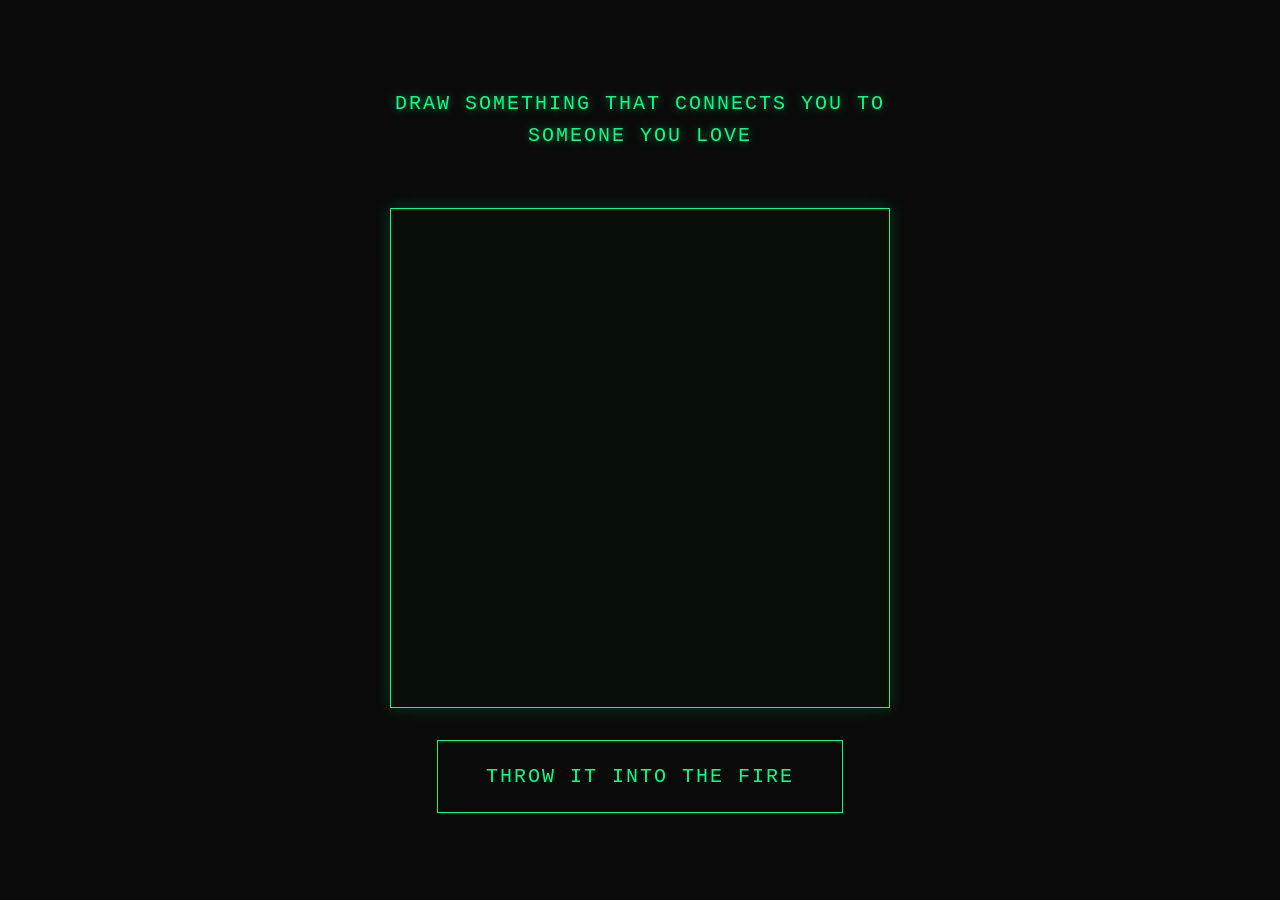
<file: draw-test.html>
<!DOCTYPE html>
<html lang="en">
<head>
  <meta charset="UTF-8">
  <meta name="viewport" content="width=device-width, initial-scale=1.0, maximum-scale=1.0, user-scalable=no, viewport-fit=cover">
  <title>Sacrifice Canvas Test</title>
  
  <link rel="stylesheet" href="css/shared.css">
  <link rel="stylesheet" href="css/mobile.css">
  
  <style>
    /* Add some specific overrides for testing */
    body {
      background-color: #0a0a0a;
      display: flex;
      justify-content: center;
      align-items: center;
      height: 100vh;
      margin: 0;
      color: white;
    }
    
    #app {
      padding: 0;
      width: 100%;
      height: 100%;
    }
    
    .content-layer {
      display: flex; /* force display for testing */
    }
  </style>
</head>
<body>

  <div id="app">
    <!-- PHASE: SACRIFICE (Visible for testing) -->
    <div id="sacrifice-state" class="content-layer">
      <div class="sacrifice-container">
        <h2 class="sacrifice-prompt">Draw something that connects you to someone you love</h2>
        <div class="canvas-wrapper">
          <canvas id="drawing-canvas"></canvas>
        </div>
        <button id="submit-sacrifice" class="sacrifice-btn">Throw it into the fire</button>
      </div>
    </div>
  </div>

  <script>
    // ━━━ DRAWING CANVAS CLASS ━━━
    class DrawingCanvas {
      constructor(canvasId) {
        this.canvas = document.getElementById(canvasId);
        this.ctx = this.canvas.getContext('2d');
        
        this.isDrawing = false;
        this.isBurning = false;
        this.lastX = 0;
        this.lastY = 0;
        
        this.particles = [];
        this.fireHeight = 0; // The height level of the fire rising from the bottom
        this.maxFireHeight = 0;
        
        this.init();
      }
      
      init() {
        this.resizeCanvas();
        window.addEventListener('resize', () => this.resizeCanvas());
        
        this.applyCanvasStyles();
        this.setupEventListeners();
      }
      
      applyCanvasStyles() {
        this.ctx.strokeStyle = '#00ff88'; // Matrix neon green
        this.ctx.lineWidth = 4;
        this.ctx.lineCap = 'round';
        this.ctx.lineJoin = 'round';
        this.ctx.shadowBlur = 10;
        this.ctx.shadowColor = '#00ff88';
      }
      
      resizeCanvas() {
        const rect = this.canvas.parentElement.getBoundingClientRect();
        this.canvas.width = rect.width;
        this.canvas.height = rect.height;
        this.maxFireHeight = rect.height;
        
        this.applyCanvasStyles();
      }
      
      setupEventListeners() {
        // Mouse events
        this.canvas.addEventListener('mousedown', (e) => this.startDrawing(e));
        this.canvas.addEventListener('mousemove', (e) => this.draw(e));
        this.canvas.addEventListener('mouseup', () => this.stopDrawing());
        this.canvas.addEventListener('mouseout', () => this.stopDrawing());
        
        // Touch events
        this.canvas.addEventListener('touchstart', (e) => {
          e.preventDefault(); // Prevent scrolling
          const touch = e.touches[0];
          const mouseEvent = new MouseEvent('mousedown', {
            clientX: touch.clientX,
            clientY: touch.clientY
          });
          this.startDrawing(mouseEvent);
        });
        
        this.canvas.addEventListener('touchmove', (e) => {
          e.preventDefault(); // Prevent scrolling
          const touch = e.touches[0];
          const mouseEvent = new MouseEvent('mousemove', {
            clientX: touch.clientX,
            clientY: touch.clientY
          });
          this.draw(mouseEvent);
        });
        
        this.canvas.addEventListener('touchend', (e) => {
          e.preventDefault();
          this.stopDrawing();
        });
      }
      
      startDrawing(e) {
        if (this.isBurning) return; // Prevent drawing if fire started
        this.isDrawing = true;
        const rect = this.canvas.getBoundingClientRect();
        this.lastX = e.clientX - rect.left;
        this.lastY = e.clientY - rect.top;
      }
      
      draw(e) {
        if (!this.isDrawing || this.isBurning) return;
        
        const rect = this.canvas.getBoundingClientRect();
        const x = e.clientX - rect.left;
        const y = e.clientY - rect.top;
        
        this.ctx.beginPath();
        this.ctx.moveTo(this.lastX, this.lastY);
        this.ctx.lineTo(x, y);
        this.ctx.stroke();
        
        this.lastX = x;
        this.lastY = y;
      }
      
      stopDrawing() {
        this.isDrawing = false;
      }
      
      startFireAnimation() {
        this.isBurning = true;
        
        // Setup Reverse Digital Rain
        this.charset = 'abcdefghijklmnopqrstuvwxyz0123456789$+-*/=%""\'#&_(),.;:?!\\|{}<>[]^~ABCDEFGHIJKLMNOPQRSTUVWXYZ'.split('');
        this.fontSize = 16;
        this.columns = this.canvas.width / this.fontSize;
        this.drops = [];
        this.glowIntensity = [];
        
        // Initialize drops at the very bottom, slightly staggered
        for (let x = 0; x < this.columns; x++) {
          this.drops[x] = this.canvas.height + Math.random() * 100;
          this.glowIntensity[x] = Math.random();
        }
        
        this.animateReverseRain();
      }
      
      animateReverseRain() {
        if (!this.isBurning) return;
        
        // Draw translucent dark background to gradually hide the drawing and create trails
        this.ctx.fillStyle = 'rgba(0, 0, 0, 0.1)';
        this.ctx.fillRect(0, 0, this.canvas.width, this.canvas.height);
        
        this.ctx.font = this.fontSize + 'px monospace';
        
        // Draw the characters
        for (let i = 0; i < this.drops.length; i++) {
          // Select a random character
          const text = this.charset[Math.floor(Math.random() * this.charset.length)];
          
          // Flicker the glow intensity
          this.glowIntensity[i] += (Math.random() - 0.5) * 0.2;
          if (this.glowIntensity[i] < 0.2) this.glowIntensity[i] = 0.2;
          if (this.glowIntensity[i] > 1) this.glowIntensity[i] = 1;
          
          // Green matrix-fire color
          this.ctx.fillStyle = `rgba(0, 255, 136, ${this.glowIntensity[i]})`;
          
          // Optional: Add some white/brighter green at the "head" of the drop
          if (Math.random() > 0.9) {
            this.ctx.fillStyle = '#ffffff';
          }
          
          // Remove heavy shadowBlur during rendering text to keep it performant
          this.ctx.shadowBlur = 0; 
          
          // Draw the character
          // x coordinate is column * font size
          // y coordinate is the current drop height
          this.ctx.fillText(text, i * this.fontSize, this.drops[i]);
          
          // Move drop UPwards
          // Randomize speed slightly for "flame" effect
          this.drops[i] -= this.fontSize * (0.5 + Math.random() * 0.5);
          
          // If drop reaches top, occasionally reset it to the bottom to keep the fire going
          if (this.drops[i] < 0 && Math.random() > 0.95) {
            this.drops[i] = this.canvas.height;
          }
        }
        
        requestAnimationFrame(() => this.animateReverseRain());
      }
    }

    // Initialize the canvas and button logic when the DOM is loaded
    document.addEventListener('DOMContentLoaded', () => {
      const canvas = new DrawingCanvas('drawing-canvas');
      
      const submitBtn = document.getElementById('submit-sacrifice');
      if (submitBtn) {
        submitBtn.addEventListener('click', () => {
          submitBtn.disabled = true;
          submitBtn.textContent = 'Throwing...';
          
          // Start the fire animation overtaking the drawing
          canvas.startFireAnimation();
          
          // Simulate the delay for the Firebase request
          setTimeout(() => {
            submitBtn.textContent = 'Awaiting others...';
          }, 1000);
        });
      }
    });
  </script>
</body>
</html>
</file>
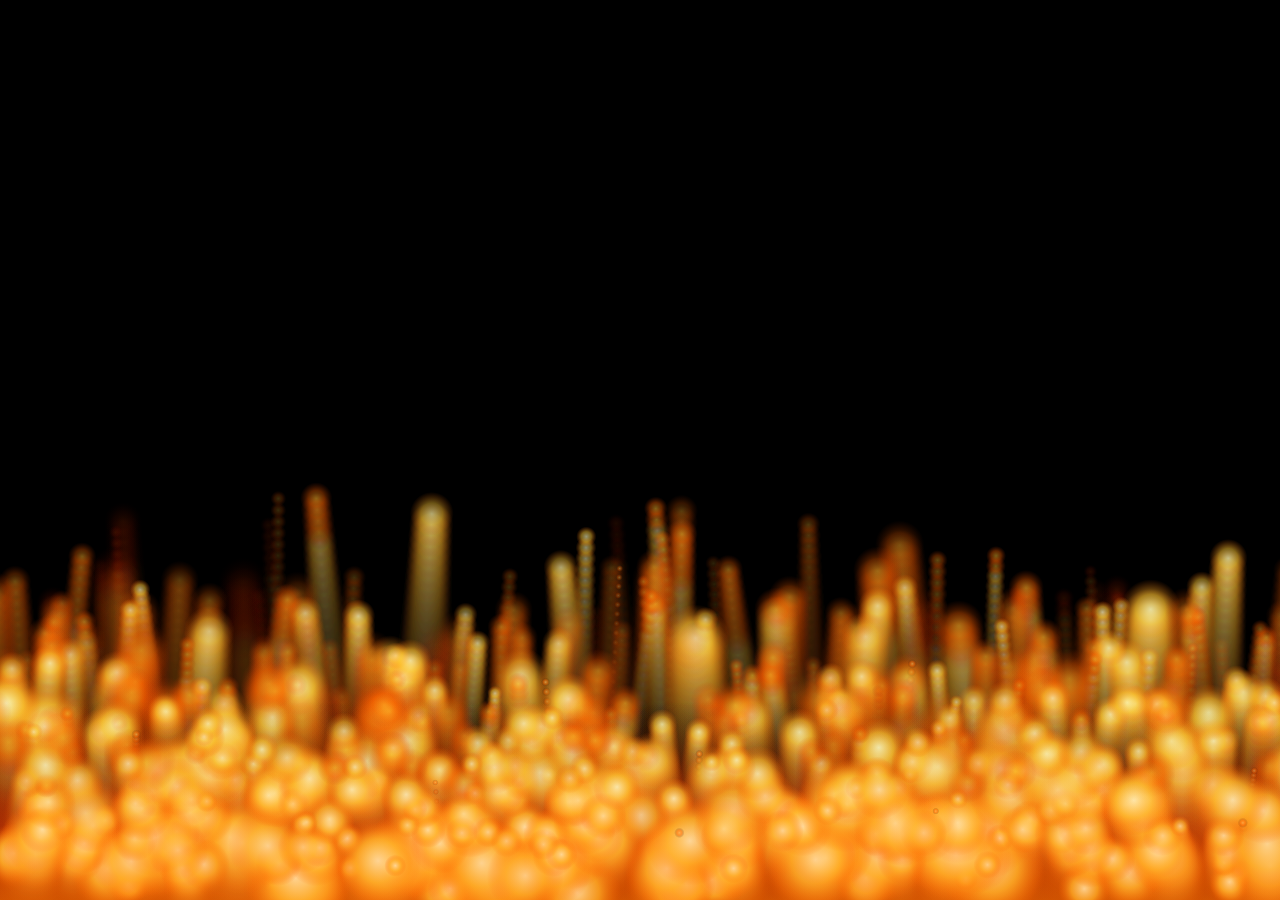
<file: fire.html>
<!DOCTYPE html>
<html lang="en">
<head>
    <meta charset="UTF-8">
    <meta name="viewport" content="width=device-width, initial-scale=1.0">
    <title>Fire Animation</title>
    <link rel="stylesheet" href="fire.css">
</head>
<body>
    <canvas id="fireCanvas"></canvas>
    <script src="fire.js"></script>
</body>
</html>
</file>
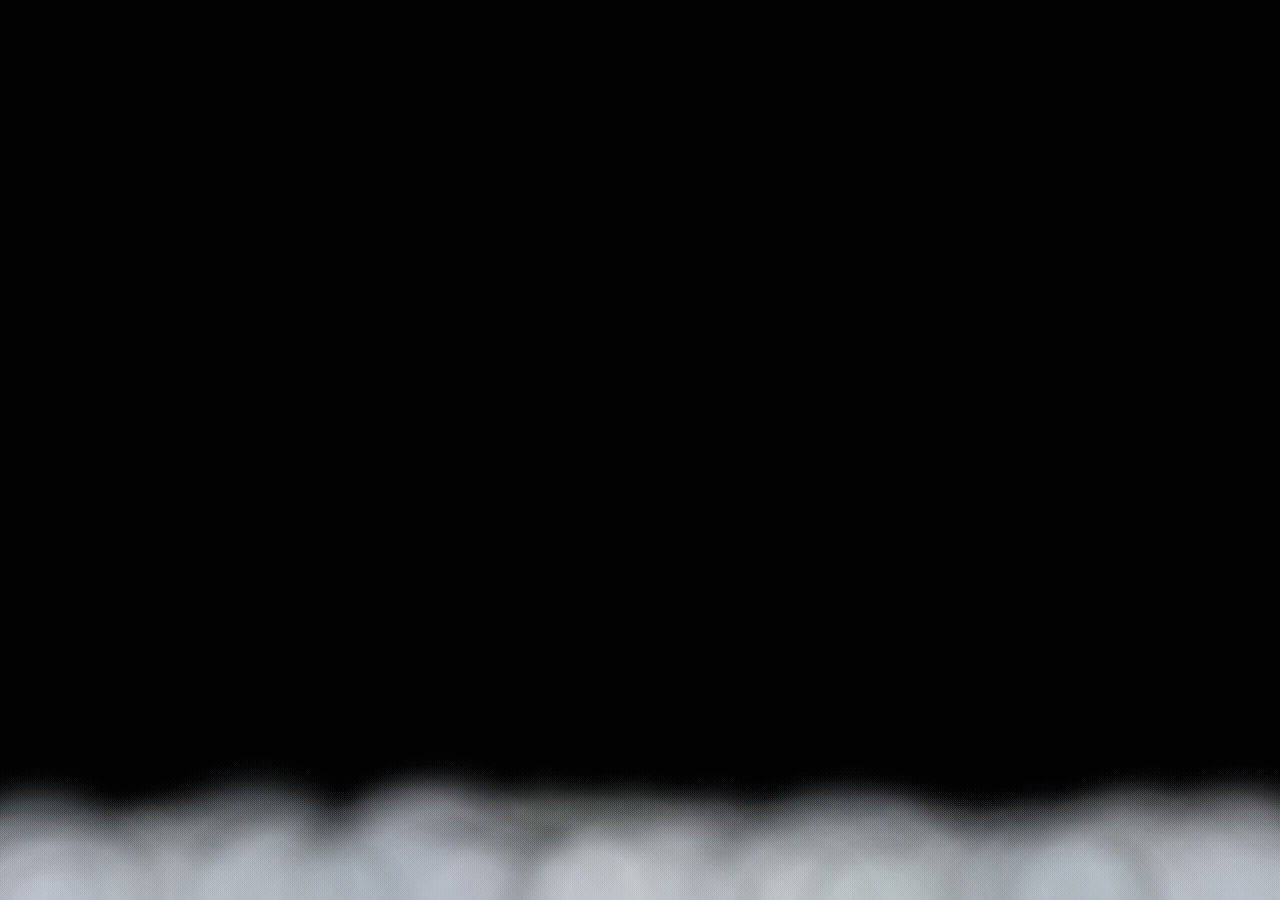
<file: fullsmoke.html>
<!DOCTYPE html>
<html lang="en">
<head>
    <meta charset="UTF-8">
    <meta name="viewport" content="width=device-width, initial-scale=1.0">
    <title>Full Screen Smoke</title>
    <link rel="stylesheet" href="fullsmoke.css">
</head>
<body>
    <canvas id="fullsmokeCanvas"></canvas>
    <script src="fullsmoke.js"></script>
</body>
</html>
</file>
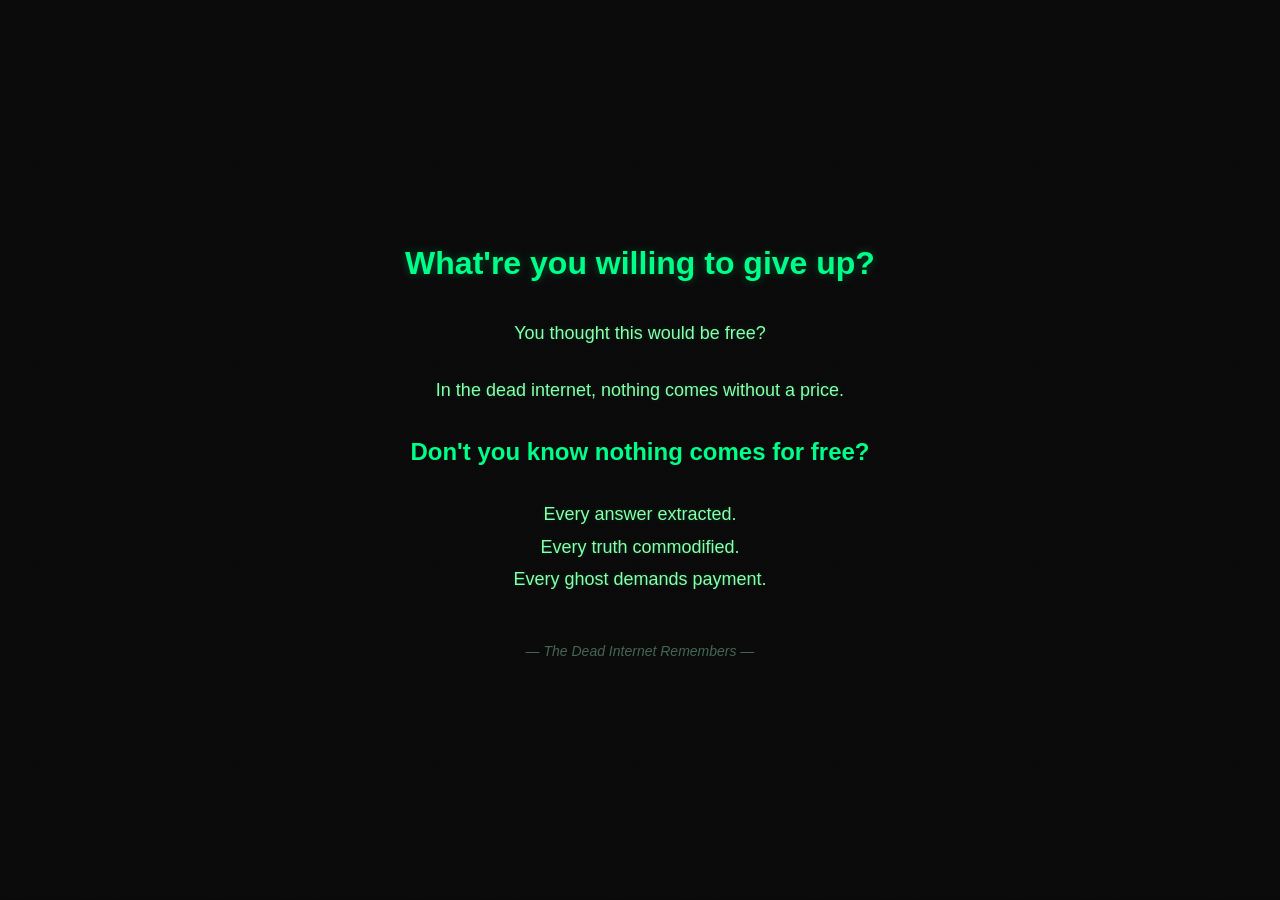
<file: paywall-message.html>
<!DOCTYPE html>
<html lang="en">
<head>
  <meta charset="UTF-8">
  <meta name="viewport" content="width=device-width, initial-scale=1.0">
  <meta name="theme-color" content="#0a0a0a">
  <title>Dead Internet Ritual</title>
  
  <style>
    * {
      margin: 0;
      padding: 0;
      box-sizing: border-box;
    }
    
    body {
      background: #0a0a0a;
      color: #00ff88;
      font-family: -apple-system, BlinkMacSystemFont, 'Segoe UI', sans-serif;
      min-height: 100vh;
      display: flex;
      align-items: center;
      justify-content: center;
      padding: 24px;
      position: relative;
      overflow: hidden;
    }
    
    /* Glitch background effect */
    body::before {
      content: '';
      position: absolute;
      top: 0;
      left: 0;
      width: 100%;
      height: 100%;
      background: repeating-linear-gradient(
        0deg,
        rgba(0, 0, 0, 0.1) 0px,
        rgba(0, 0, 0, 0.1) 1px,
        transparent 1px,
        transparent 2px
      );
      pointer-events: none;
      animation: scanline 8s linear infinite;
    }
    
    @keyframes scanline {
      0% { transform: translateY(0); }
      100% { transform: translateY(100%); }
    }
    
    .container {
      text-align: center;
      max-width: 600px;
      position: relative;
      z-index: 1;
      animation: fadeIn 1s ease-out;
    }
    
    @keyframes fadeIn {
      from {
        opacity: 0;
        transform: translateY(20px);
      }
      to {
        opacity: 1;
        transform: translateY(0);
      }
    }
    
    h1 {
      font-size: 32px;
      font-weight: 600;
      margin-bottom: 32px;
      line-height: 1.4;
      text-shadow: 0 0 10px rgba(0, 255, 136, 0.3);
      animation: glitchText 3s infinite;
    }
    
    @keyframes glitchText {
      0%, 90%, 100% {
        transform: translate(0);
      }
      92% {
        transform: translate(-2px, 2px);
      }
      94% {
        transform: translate(2px, -2px);
      }
      96% {
        transform: translate(-2px, -2px);
      }
      98% {
        transform: translate(2px, 2px);
      }
    }
    
    p {
      font-size: 18px;
      line-height: 1.8;
      color: #88ffaa;
      margin-bottom: 24px;
      text-shadow: 0 0 5px rgba(0, 255, 136, 0.2);
    }
    
    .emphasis {
      color: #00ff88;
      font-weight: 600;
      font-size: 24px;
      display: block;
      margin: 32px 0;
      animation: pulse 2s ease-in-out infinite;
    }
    
    @keyframes pulse {
      0%, 100% {
        opacity: 1;
        text-shadow: 0 0 10px rgba(0, 255, 136, 0.5);
      }
      50% {
        opacity: 0.7;
        text-shadow: 0 0 20px rgba(0, 255, 136, 0.8);
      }
    }
    
    .footer {
      margin-top: 48px;
      font-size: 14px;
      color: #446655;
      font-style: italic;
    }
    
    /* Static/noise effect */
    @keyframes static {
      0%, 100% { opacity: 0.05; }
      50% { opacity: 0.1; }
    }
    
    body::after {
      content: '';
      position: absolute;
      top: 0;
      left: 0;
      width: 100%;
      height: 100%;
      background: url('data:image/svg+xml;utf8,<svg xmlns="http://www.w3.org/2000/svg" width="200" height="200"><filter id="noise"><feTurbulence type="fractalNoise" baseFrequency="0.9" numOctaves="4" /></filter><rect width="100%" height="100%" filter="url(%23noise)" opacity="0.05" /></svg>');
      pointer-events: none;
      animation: static 0.5s infinite;
      mix-blend-mode: overlay;
    }
  </style>
</head>
<body>
  <div class="container">
    <h1>What're you willing to give up?</h1>
    
    <p>You thought this would be free?</p>
    
    <p>In the dead internet, nothing comes without a price.</p>
    
    <span class="emphasis">Don't you know nothing comes for free?</span>
    
    <p>Every answer extracted.<br>
       Every truth commodified.<br>
       Every ghost demands payment.</p>
    
    <div class="footer">
      — The Dead Internet Remembers —
    </div>
  </div>
</body>
</html>
</file>
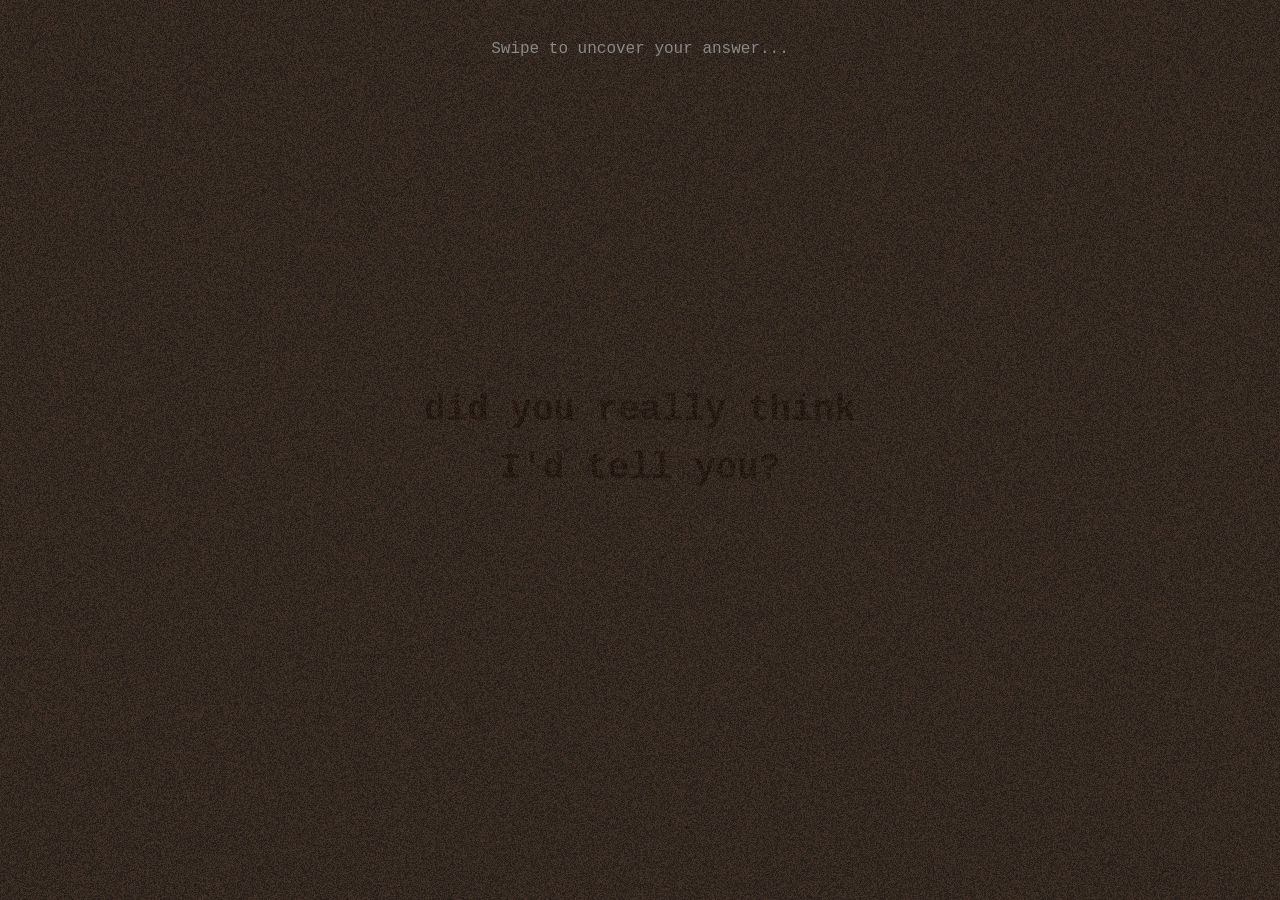
<file: scratch-test.html>
<!DOCTYPE html>
<html lang="en">
<head>
  <meta charset="UTF-8">
  <meta name="viewport" content="width=device-width, initial-scale=1.0, maximum-scale=1.0, user-scalable=no">
  <meta name="apple-mobile-web-app-capable" content="yes">
  <title>Scratch-Off Test</title>
  <style>
    * {
      margin: 0;
      padding: 0;
      box-sizing: border-box;
    }
    
    body {
      font-family: 'Courier New', monospace;
      background: #ffffff;
      color: #0a0a0a;
      overflow: hidden;
      height: 100vh;
      width: 100vw;
      display: flex;
      justify-content: center;
      align-items: center;
      position: relative;
    }
    
    #container {
      position: relative;
      width: 100%;
      height: 100%;
      display: flex;
      justify-content: center;
      align-items: center;
      background: #ffffff;
    }
    
    #hidden-message {
      position: absolute;
      z-index: 1;
      text-align: center;
      padding: 40px;
      max-width: 90%;
    }
    
    #hidden-message h2 {
      font-size: 36px;
      color: #0a0a0a;
      line-height: 1.6;
      margin-bottom: 20px;
      opacity: 1;
    }
    
    #scratch-canvas {
      position: absolute;
      top: 0;
      left: 0;
      width: 100%;
      height: 100%;
      z-index: 2;
      cursor: grab;
      transition: opacity 1s ease-out;
    }
    
    #scratch-canvas.fading {
      opacity: 0;
      pointer-events: none;
    }
    
    #instruction {
      position: absolute;
      top: 40px;
      left: 50%;
      transform: translateX(-50%);
      z-index: 3;
      font-size: 16px;
      color: #888;
      text-align: center;
      pointer-events: none;
      animation: pulse 2s ease-in-out infinite;
    }
    
    @keyframes pulse {
      0%, 100% { opacity: 0.5; }
      50% { opacity: 1; }
    }
    
    @media (max-width: 768px) {
      
      #hidden-message h2 {
        font-size: 28px;
      }
    }
  </style>
</head>
<body>
  <div id="container">
    <!-- Hidden message (revealed when scratched) -->
    <div id="hidden-message">
      <h2>did you really think<br>I'd tell you?</h2>
    </div>
    
    <!-- Scratch canvas -->
    <canvas id="scratch-canvas"></canvas>
    
    <!-- UI elements -->
    <div id="instruction">Swipe to uncover your answer...</div>
  </div>

  <script>
    class ScratchOffCanvas {
      constructor(canvasId, options = {}) {
        this.canvas = document.getElementById(canvasId);
        this.ctx = this.canvas.getContext('2d');
        
        // Options
        this.brushSize = options.brushSize || 50;
        this.revealThreshold = options.revealThreshold || 60;
        this.dirtOpacity = options.dirtOpacity || 0.95;
        
        // State
        this.isScratching = false;
        this.scratchedPixels = 0;
        this.totalPixels = 0;
        this.revealPercentage = 0;
        
        this.init();
      }
      
      init() {
        // Set canvas size
        this.resizeCanvas();
        window.addEventListener('resize', () => this.resizeCanvas());
        
        // Draw initial dirt layer
        this.drawDirtLayer();
        
        // Setup event listeners
        this.setupEventListeners();
        
        // Calculate total pixels for percentage
        this.totalPixels = this.canvas.width * this.canvas.height;
      }
      
      resizeCanvas() {
        this.canvas.width = window.innerWidth;
        this.canvas.height = window.innerHeight;
      }
      
      drawDirtLayer() {
        const ctx = this.ctx;
        const width = this.canvas.width;
        const height = this.canvas.height;
        
        // Create dirt texture with noise
        const imageData = ctx.createImageData(width, height);
        const data = imageData.data;
        
        for (let i = 0; i < data.length; i += 4) {
          // Dark brown/black with random noise
          const noise = Math.random() * 40;
          const baseColor = 20 + noise;
          
          data[i] = baseColor;     // Red
          data[i + 1] = baseColor * 0.7; // Green (brownish tint)
          data[i + 2] = baseColor * 0.5; // Blue
          data[i + 3] = 255 * this.dirtOpacity; // Alpha
        }
        
        ctx.putImageData(imageData, 0, 0);
        
        // Add some texture overlay
        ctx.fillStyle = 'rgba(0, 0, 0, 0.3)';
        for (let i = 0; i < 200; i++) {
          const x = Math.random() * width;
          const y = Math.random() * height;
          const size = Math.random() * 3;
          ctx.fillRect(x, y, size, size);
        }
      }
      
      setupEventListeners() {
        // Mouse events
        this.canvas.addEventListener('mousedown', (e) => this.startScratching(e));
        this.canvas.addEventListener('mousemove', (e) => this.scratch(e));
        this.canvas.addEventListener('mouseup', () => this.stopScratching());
        this.canvas.addEventListener('mouseleave', () => this.stopScratching());
        
        // Touch events
        this.canvas.addEventListener('touchstart', (e) => {
          e.preventDefault();
          this.startScratching(e.touches[0]);
        });
        this.canvas.addEventListener('touchmove', (e) => {
          e.preventDefault();
          this.scratch(e.touches[0]);
        });
        this.canvas.addEventListener('touchend', () => this.stopScratching());
      }
      
      startScratching(e) {
        this.isScratching = true;
        this.scratch(e);
      }
      
      stopScratching() {
        this.isScratching = false;
      }
      
      scratch(e) {
        if (!this.isScratching) return;
        
        const rect = this.canvas.getBoundingClientRect();
        const x = e.clientX - rect.left;
        const y = e.clientY - rect.top;
        
        // Erase circular area
        this.ctx.globalCompositeOperation = 'destination-out';
        this.ctx.beginPath();
        this.ctx.arc(x, y, this.brushSize / 2, 0, Math.PI * 2);
        this.ctx.fill();
        this.ctx.globalCompositeOperation = 'source-over';
        
        // Calculate reveal percentage
        this.calculateRevealPercentage();
      }
      
      calculateRevealPercentage() {
        // Check if threshold reached for auto-fade
        const imageData = this.ctx.getImageData(0, 0, this.canvas.width, this.canvas.height);
        const data = imageData.data;
        let transparent = 0;
        
        // Sample every 10th pixel for performance
        for (let i = 3; i < data.length; i += 40) {
          if (data[i] < 128) { // Alpha channel
            transparent++;
          }
        }
        
        const sampledTotal = data.length / 40;
        this.revealPercentage = Math.round((transparent / sampledTotal) * 100);
        
        // Auto-fade canvas when threshold reached
        if (this.revealPercentage >= this.revealThreshold && !this.hasRevealed) {
          this.hasRevealed = true;
          this.canvas.classList.add('fading');
          document.getElementById('instruction').style.display = 'none';
        }
      }
    }
    
    // Initialize scratch-off (simple, no controls)
    const scratchOff = new ScratchOffCanvas('scratch-canvas');
  </script>
</body>
</html>
</file>
<file: css/shared.css>
/* ═══════════════════════════════════════════════════════════════
   DEAD INTERNET RITUAL - SHARED STYLES
   Design system: Dark, glitchy, retro-computational aesthetic
   ═══════════════════════════════════════════════════════════════ */

/* ━━━ ROOT VARIABLES ━━━ */
:root {
  /* Color Palette */
  --bg-black: #0a0a0a;
  --bg-darker: #050505;
  --primary-green: #00ff88;
  --primary-blue: #4d9fff;
  --danger-red: #ff3366;
  --text-white: #e0e0e0;
  --text-dim: #888888;
  --text-darker: #444444;
  
  /* Glitch Colors */
  --glitch-cyan: #00ffff;
  --glitch-magenta: #ff00ff;
  
  /* Spacing */
  --space-xs: 8px;
  --space-sm: 16px;
  --space-md: 24px;
  --space-lg: 32px;
  --space-xl: 48px;
  
  /* Typography */
  --font-mono: 'Courier New', 'Consolas', 'Monaco', monospace;
  --font-size-xs: 11px;
  --font-size-sm: 13px;
  --font-size-md: 16px;
  --font-size-lg: 20px;
  --font-size-xl: 28px;
  
  /* Effects */
  --scan-line-opacity: 0.1;
  --transition-speed: 0.3s;
}

/* ━━━ RESET & BASE ━━━ */
* {
  margin: 0;
  padding: 0;
  box-sizing: border-box;
}

body {
  font-family: var(--font-mono);
  background-color: var(--bg-black);
  color: var(--text-white);
  line-height: 1.6;
  overflow-x: hidden;
  -webkit-font-smoothing: antialiased;
  -moz-osx-font-smoothing: grayscale;
  
  /* Prevent iOS zoom on input focus */
  -webkit-text-size-adjust: 100%;
}

/* ━━━ TYPOGRAPHY ━━━ */
h1, h2, h3, h4, h5, h6 {
  font-weight: normal;
  letter-spacing: 0.05em;
  text-transform: uppercase;
}

h1 { font-size: var(--font-size-xl); }
h2 { font-size: var(--font-size-lg); }
h3 { font-size: var(--font-size-md); }

p {
  font-size: var(--font-size-md);
  margin-bottom: var(--space-sm);
}

.text-small {
  font-size: var(--font-size-sm);
}

.text-xs {
  font-size: var(--font-size-xs);
}

.text-dim {
  color: var(--text-dim);
}

.text-green {
  color: var(--primary-green);
}

.text-blue {
  color: var(--primary-blue);
}

.text-red {
  color: var(--danger-red);
}

/* ━━━ SCAN LINE OVERLAY ━━━ */
body::before {
  content: '';
  position: fixed;
  top: 0;
  left: 0;
  width: 100%;
  height: 100%;
  background: repeating-linear-gradient(
    0deg,
    rgba(255, 255, 255, 0.03),
    rgba(255, 255, 255, 0.03) 1px,
    transparent 1px,
    transparent 2px
  );
  pointer-events: none;
  z-index: 9999;
  opacity: var(--scan-line-opacity);
}

/* ━━━ BUTTONS ━━━ */
button {
  font-family: var(--font-mono);
  font-size: var(--font-size-md);
  padding: var(--space-sm) var(--space-lg);
  background: transparent;
  border: 2px solid var(--primary-green);
  color: var(--primary-green);
  cursor: pointer;
  text-transform: uppercase;
  letter-spacing: 0.1em;
  transition: background 0.2s, color 0.2s;
  min-height: 44px;
  min-width: 44px;
  position: relative;
}

button:hover,
button:focus {
  background: var(--primary-green);
  color: var(--bg-black);
  box-shadow: 0 0 20px var(--primary-green);
}

button:active {
  transform: scale(0.98);
}

button:disabled {
  opacity: 0.3;
  cursor: not-allowed;
  border-color: var(--text-darker);
  color: var(--text-darker);
}

button:disabled:hover {
  background: transparent;
  box-shadow: none;
}

/* Button glow effect - subtle pulse */
button.glow {
  box-shadow: 0 0 10px var(--primary-green);
}

/* ━━━ INPUT FIELDS ━━━ */
input[type="text"],
textarea {
  font-family: var(--font-mono);
  font-size: var(--font-size-md);
  background: var(--bg-darker);
  border: 1px solid var(--text-darker);
  color: var(--text-white);
  padding: var(--space-sm);
  width: 100%;
  transition: all var(--transition-speed);
  min-height: 44px;
}

input[type="text"]:focus,
textarea:focus {
  outline: none;
  border-color: var(--primary-green);
  box-shadow: 0 0 10px rgba(0, 255, 136, 0.3);
}

input::placeholder,
textarea::placeholder {
  color: var(--text-dim);
}

/* ━━━ GLITCH EFFECTS ━━━ */
.glitch {
  position: relative;
  display: inline-block;
}

.glitch::before,
.glitch::after {
  content: attr(data-text);
  position: absolute;
  top: 0;
  left: 0;
  width: 100%;
  height: 100%;
}

.glitch::before {
  animation: glitch-anim-1 2s infinite;
  color: var(--glitch-cyan);
  z-index: -1;
}

.glitch::after {
  animation: glitch-anim-2 2s infinite;
  color: var(--glitch-magenta);
  z-index: -2;
}

@keyframes glitch-anim-1 {
  0% {
    clip-path: inset(40% 0 61% 0);
    transform: translate(0);
  }
  20% {
    clip-path: inset(92% 0 1% 0);
    transform: translate(-2px, 2px);
  }
  40% {
    clip-path: inset(43% 0 1% 0);
    transform: translate(-2px, -2px);
  }
  60% {
    clip-path: inset(25% 0 58% 0);
    transform: translate(2px, 2px);
  }
  80% {
    clip-path: inset(54% 0 7% 0);
    transform: translate(2px, -2px);
  }
  100% {
    clip-path: inset(58% 0 43% 0);
    transform: translate(0);
  }
}

@keyframes glitch-anim-2 {
  0% {
    clip-path: inset(65% 0 15% 0);
    transform: translate(0);
  }
  20% {
    clip-path: inset(12% 0 36% 0);
    transform: translate(2px, -2px);
  }
  40% {
    clip-path: inset(85% 0 8% 0);
    transform: translate(2px, 2px);
  }
  60% {
    clip-path: inset(60% 0 25% 0);
    transform: translate(-2px, -2px);
  }
  80% {
    clip-path: inset(25% 0 15% 0);
    transform: translate(-2px, 2px);
  }
  100% {
    clip-path: inset(65% 0 15% 0);
    transform: translate(0);
  }
}

/* ━━━ PULSING GLOW ━━━ */
.pulse-glow {
  animation: pulse-glow 3s ease-in-out infinite;
}

@keyframes pulse-glow {
  0%, 100% {
    opacity: 0.6;
    text-shadow: 0 0 10px currentColor;
  }
  50% {
    opacity: 1;
    text-shadow: 0 0 20px currentColor, 0 0 30px currentColor;
  }
}

/* ━━━ FADE IN ANIMATION ━━━ */
.fade-in {
  animation: fade-in 1s ease-in;
}

@keyframes fade-in {
  from {
    opacity: 0;
  }
  to {
    opacity: 1;
  }
}

/* ━━━ SCAN EFFECT ━━━ */
.scan-effect {
  position: relative;
  overflow: hidden;
}

.scan-effect::after {
  content: '';
  position: absolute;
  top: 0;
  left: 0;
  width: 100%;
  height: 3px;
  background: linear-gradient(
    to bottom,
    transparent,
    var(--primary-green),
    transparent
  );
  animation: scan 4s linear infinite;
  opacity: 0.5;
}

@keyframes scan {
  0% {
    transform: translateY(-100%);
  }
  100% {
    transform: translateY(3000%);
  }
}

/* ━━━ RGB SPLIT EFFECT ━━━ */
.rgb-split {
  position: relative;
}

.rgb-split::before,
.rgb-split::after {
  content: '';
  position: absolute;
  top: 0;
  left: 0;
  right: 0;
  bottom: 0;
  background: inherit;
  mix-blend-mode: screen;
}

.rgb-split::before {
  transform: translate(-2px, 0);
  background-blend-mode: multiply;
  background-color: rgba(255, 0, 0, 0.5);
}

.rgb-split::after {
  transform: translate(2px, 0);
  background-blend-mode: multiply;
  background-color: rgba(0, 255, 255, 0.5);
}

/* ━━━ UTILITY CLASSES ━━━ */
.hidden {
  display: none !important;
}

.text-center {
  text-align: center;
}

.full-width {
  width: 100%;
}

.no-select {
  -webkit-user-select: none;
  -moz-user-select: none;
  -ms-user-select: none;
  user-select: none;
}

/* ━━━ LOADING INDICATOR ━━━ */
.loading-dots::after {
  content: '';
  animation: loading-dots 1.5s steps(4, end) infinite;
}

@keyframes loading-dots {
  0%, 20% { content: ''; }
  40% { content: '.'; }
  60% { content: '..'; }
  80%, 100% { content: '...'; }
}
</file>
<file: css/mobile.css>
/* ═══════════════════════════════════════════════════════════════
   DEAD INTERNET RITUAL - MOBILE INTERFACE STYLES
   Phone interface: Scanning, summoning, communication
   ═══════════════════════════════════════════════════════════════ */

/* ━━━ MOBILE VIEWPORT ━━━ */
html, body {
  width: 100%;
  height: 100%;
  margin: 0;
  padding: 0;
  overflow: hidden;
  position: fixed;
  touch-action: manipulation; /* Prevent zoom on iOS */
}

/* ━━━ MAIN CONTAINER ━━━ */
#app {
  width: 100%;
  height: 100%;
  display: flex;
  flex-direction: column;
  justify-content: center;
  align-items: center;
  padding: var(--space-lg);
  position: relative;
  overflow: hidden;
}

/* ━━━ CANVAS BACKGROUND ━━━ */
#effects-canvas {
  position: fixed;
  top: 0;
  left: 0;
  width: 100%;
  height: 100%;
  z-index: 1;
  pointer-events: none;
  background: var(--bg-black);
}

/* ━━━ CONTENT LAYERS ━━━ */
.content-layer {
  position: relative;
  z-index: 10;
  width: 100%;
  max-width: 500px;
  display: flex;
  flex-direction: column;
  align-items: center;
  gap: var(--space-lg);
}

/* ━━━ ENTRY OVERLAY ━━━ */
#entry-overlay {
  position: fixed;
  top: 0;
  left: 0;
  width: 100%;
  height: 100%;
  max-width: none;
  background: rgba(0, 10, 0, 0.85);
  backdrop-filter: blur(2px);
  z-index: 100;
  display: flex;
  justify-content: center;
  align-items: center;
}

#entry-overlay.hidden {
  display: none !important;
}

/* ━━━ STATUS HEADER ━━━ */
.status-header {
  text-align: center;
  width: 100%;
}

.status-title {
  font-size: var(--font-size-lg);
  color: var(--primary-green);
  margin-bottom: var(--space-sm);
  text-transform: uppercase;
  letter-spacing: 0.15em;
}

.status-message {
  font-size: var(--font-size-sm);
  color: var(--text-dim);
  line-height: 1.8;
}

/* ━━━ CONNECTION INDICATOR ━━━ */
.connection-info {
  display: flex;
  align-items: center;
  justify-content: center;
  gap: var(--space-sm);
  font-size: var(--font-size-sm);
  color: var(--text-dim);
}

.connection-dot {
  width: 8px;
  height: 8px;
  border-radius: 50%;
  background: var(--primary-green);
  animation: pulse-dot 2s ease-in-out infinite;
}

@keyframes pulse-dot {
  0%, 100% {
    opacity: 0.3;
    transform: scale(1);
  }
  50% {
    opacity: 1;
    transform: scale(1.2);
  }
}

.participant-count {
  font-weight: bold;
  color: var(--primary-green);
}

/* ━━━ WELCOME MESSAGE ━━━ */
.welcome-message {
  text-align: center;
  padding: 60px 20px;
  display: flex;
  flex-direction: column;
  align-items: center;
  justify-content: center;
  min-height: 60vh;
}

.welcome-message h1 {
  font-size: 32px;
  line-height: 1.6;
  text-transform: uppercase;
  letter-spacing: 0.05em;
}

.welcome-message h1 .welcome-greeting {
  color: #ffffff;
  display: block;
  margin-bottom: 20px;
  text-shadow: 0 0 10px rgba(255, 255, 255, 0.3);
}

.welcome-message h1 .welcome-instruction {
  color: var(--primary-green);
  display: block;
  text-shadow: 0 0 10px rgba(0, 255, 136, 0.5);
}

/* ━━━ SACRIFICE PHASE ━━━ */
.sacrifice-container {
  display: flex;
  flex-direction: column;
  align-items: center;
  gap: var(--space-lg);
  width: 100%;
  height: 100%;
}

.sacrifice-prompt {
  font-size: var(--font-size-lg);
  color: var(--primary-green);
  text-align: center;
  margin-bottom: var(--space-md);
  text-transform: uppercase;
  letter-spacing: 0.1em;
  text-shadow: 0 0 10px rgba(0, 255, 136, 0.5);
}

.canvas-wrapper {
  width: 100%;
  aspect-ratio: 1;
  max-height: 60vh;
  border: 1px solid var(--primary-green);
  box-shadow: 0 0 15px rgba(0, 255, 136, 0.2);
  background: rgba(0, 20, 0, 0.3);
  position: relative;
  touch-action: none; /* Prevent scrolling while drawing */
}

#drawing-canvas {
  width: 100%;
  height: 100%;
  display: block;
}

.sacrifice-btn {
  font-size: var(--font-size-md);
  padding: var(--space-md) var(--space-xl);
  min-width: 250px;
  background: transparent;
  border: 1px solid var(--primary-green);
  color: var(--primary-green);
  text-transform: uppercase;
  letter-spacing: 0.1em;
  cursor: pointer;
  transition: all 0.3s ease;
  font-family: var(--font-mono);
}

.sacrifice-btn:hover {
  background: rgba(0, 255, 136, 0.1);
  box-shadow: 0 0 15px rgba(0, 255, 136, 0.3);
}

.sacrifice-btn:active {
  transform: scale(0.98);
}

.sacrifice-status {
  text-align: center;
  margin: var(--space-xl) 0;
}

.sacrifice-count {
  font-size: var(--font-size-xl);
  color: var(--primary-green);
  font-weight: bold;
  margin-bottom: var(--space-sm);
}

.sacrifice-visual {
  display: flex;
  justify-content: center;
  align-items: center;
  margin: var(--space-xl) 0;
  min-height: 200px;
}

.sacrifice-icon {
  font-size: 120px;
  color: var(--primary-green);
  text-shadow: 0 0 20px var(--primary-green);
}

.sacrifice-button-container {
  text-align: center;
  margin-top: var(--space-xl);
}

#sacrifice-button {
  font-size: var(--font-size-lg);
  padding: var(--space-md) var(--space-xl);
  min-width: 250px;
}

.sacrifice-waiting {
  margin-top: var(--space-sm);
}

/* ━━━ SACRIFICE FORM ━━━ */
.sacrifice-form-container {
  width: 100%;
  max-width: 400px;
  margin: var(--space-xl) 0;
}

#sacrifice-form {
  display: flex;
  flex-direction: column;
  gap: var(--space-md);
}

#sacrifice-input {
  font-size: var(--font-size-lg);
  padding: var(--space-md);
  text-align: center;
  min-height: 60px;
}

#submit-sacrifice {
  font-size: var(--font-size-lg);
  padding: var(--space-md) var(--space-xl);
  min-width: 250px;
}

/* ━━━ RITUAL BUTTON ━━━ */
.ritual-button-container {
  margin-top: var(--space-xl);
  text-align: center;
}

#summon-button {
  font-size: var(--font-size-lg);
  padding: var(--space-md) var(--space-xl);
  min-width: 250px;
}

#summon-button.ready {
  border-color: var(--primary-green);
  color: var(--primary-green);
  box-shadow: 0 0 10px var(--primary-green);
}

/* ━━━ RITUAL ANIMATION CONTAINER ━━━ */
.ritual-animation {
  position: fixed;
  top: 0;
  left: 0;
  width: 100%;
  height: 100%;
  z-index: 100;
  background: var(--bg-black);
  display: flex;
  flex-direction: column;
  justify-content: center;
  align-items: center;
}

.ritual-progress {
  font-size: var(--font-size-sm);
  color: var(--text-dim);
  margin-top: var(--space-xl);
}

/* ━━━ MANIFESTATION STATE ━━━ */
.manifestation-message {
  text-align: center;
  padding: var(--space-xl);
}

.manifestation-message h2 {
  color: var(--primary-green);
  margin-bottom: var(--space-md);
  font-size: var(--font-size-xl);
}

.manifestation-message p {
  color: var(--text-dim);
  font-size: var(--font-size-sm);
  line-height: 2;
}

/* ━━━ QUESTION INPUT INTERFACE ━━━ */
.question-interface {
  width: 100%;
  max-width: 500px;
  display: flex;
  flex-direction: column;
  gap: var(--space-md);
}

.question-form {
  display: flex;
  flex-direction: column;
  gap: var(--space-sm);
}

#question-input {
  font-size: var(--font-size-md);
  padding: var(--space-md);
  min-height: 60px;
  resize: vertical;
}

#submit-question {
  align-self: flex-end;
}

/* ━━━ QUESTION FEED ━━━ */
.question-feed {
  max-height: 200px;
  overflow-y: auto;
  padding: var(--space-sm);
  background: rgba(0, 0, 0, 0.5);
  border: 1px solid var(--text-darker);
  border-radius: 4px;
}

.question-item {
  font-size: var(--font-size-sm);
  color: var(--text-dim);
  margin-bottom: var(--space-xs);
  padding: var(--space-xs);
  border-left: 2px solid var(--primary-green);
  padding-left: var(--space-sm);
}

.question-item:last-child {
  margin-bottom: 0;
}

.question-text {
  color: var(--text-white);
}

.question-meta {
  font-size: var(--font-size-xs);
  color: var(--text-darker);
  margin-top: var(--space-xs);
}

/* ━━━ FAILED RITUAL ━━━ */
.failed-ritual {
  position: fixed;
  top: 0;
  left: 0;
  width: 100%;
  height: 100%;
  z-index: 100;
  background: var(--bg-black);
  display: flex;
  flex-direction: column;
  justify-content: center;
  align-items: center;
  padding: var(--space-xl);
  text-align: center;
}

.failed-ritual h2 {
  color: var(--danger-red);
  font-size: var(--font-size-xl);
  margin-bottom: var(--space-lg);
  animation: glitch-text 0.5s infinite;
}

@keyframes glitch-text {
  0% { transform: translate(0); }
  20% { transform: translate(-2px, 2px); }
  40% { transform: translate(-2px, -2px); }
  60% { transform: translate(2px, 2px); }
  80% { transform: translate(2px, -2px); }
  100% { transform: translate(0); }
}

.failed-ritual p {
  color: var(--text-dim);
  font-size: var(--font-size-md);
  line-height: 2;
}

/* ━━━ DISMISSAL STATE ━━━ */
.dismissal-message {
  text-align: center;
  padding: var(--space-xl);
  animation: fade-out 30s ease-out;
}

@keyframes fade-out {
  0% { opacity: 1; }
  90% { opacity: 1; }
  100% { opacity: 0; }
}

.dismissal-message h2 {
  color: var(--primary-blue);
  margin-bottom: var(--space-md);
  font-size: var(--font-size-xl);
}

.dismissal-message p {
  color: var(--text-dim);
  font-size: var(--font-size-sm);
}

/* ━━━ SCROLLBAR STYLING ━━━ */
::-webkit-scrollbar {
  width: 8px;
}

::-webkit-scrollbar-track {
  background: var(--bg-darker);
}

::-webkit-scrollbar-thumb {
  background: var(--text-darker);
  border-radius: 4px;
}

::-webkit-scrollbar-thumb:hover {
  background: var(--text-dim);
}

/* ━━━ RESPONSIVE ADJUSTMENTS ━━━ */
@media (max-width: 375px) {
  .status-title {
    font-size: var(--font-size-md);
  }
  
  .welcome-message h1 {
    font-size: 24px;
  }
  
  #summon-button {
    font-size: var(--font-size-md);
    min-width: 200px;
  }
}

@media (max-height: 600px) {
  #app {
    padding: var(--space-md);
  }
  
  .welcome-message {
    padding: 40px 20px;
    min-height: 50vh;
  }
  
  .welcome-message h1 {
    font-size: 28px;
  }
}

/* ━━━ SAFE AREA INSETS (iOS) ━━━ */
@supports (padding: max(0px)) {
  body {
    padding-left: max(0px, env(safe-area-inset-left));
    padding-right: max(0px, env(safe-area-inset-right));
    padding-bottom: max(0px, env(safe-area-inset-bottom));
  }
}

/* ━━━ RESET BUTTON ━━━ */
.reset-button {
  position: fixed;
  top: 16px;
  right: 16px;
  z-index: 1000;
  width: 40px;
  height: 40px;
  border-radius: 50%;
  background: rgba(0, 0, 0, 0.7);
  border: 1px solid var(--text-darker);
  color: var(--text-dim);
  font-size: 20px;
  display: flex;
  align-items: center;
  justify-content: center;
  cursor: pointer;
  transition: all 0.2s ease;
  padding: 0;
  backdrop-filter: blur(10px);
}

.reset-button:hover,
.reset-button:active {
  background: rgba(255, 0, 0, 0.2);
  border-color: var(--danger-red);
  color: var(--danger-red);
  transform: rotate(180deg);
}

.reset-button:active {
  transform: rotate(180deg) scale(0.95);
}

/* ━━━ REVELATION STATE (SCRATCH-OFF) ━━━ */
#revelation-container {
  position: fixed;
  top: 0;
  left: 0;
  width: 100%;
  height: 100%;
  display: flex;
  justify-content: center;
  align-items: center;
  background: #ffffff;
}

#hidden-message {
  position: absolute;
  z-index: 1;
  text-align: center;
  padding: 40px;
  max-width: 90%;
}

#hidden-message h2 {
  font-size: 28px;
  color: #0a0a0a;
  line-height: 1.6;
  margin-bottom: 20px;
  opacity: 1;
  font-family: var(--font-mono);
}

#scratch-canvas {
  position: absolute;
  top: 0;
  left: 0;
  width: 100%;
  height: 100%;
  z-index: 2;
  cursor: grab;
  transition: opacity 1s ease-out;
}

#scratch-canvas.fading {
  opacity: 0;
  pointer-events: none;
}

#scratch-instruction {
  position: absolute;
  top: 40px;
  left: 50%;
  transform: translateX(-50%);
  z-index: 3;
  font-size: 16px;
  color: #888;
  text-align: center;
  pointer-events: none;
  animation: pulse 2s ease-in-out infinite;
}

@keyframes pulse {
  0%, 100% { opacity: 0.5; }
  50% { opacity: 1; }
}

@media (max-width: 768px) {
  #hidden-message h2 {
    font-size: 22px;
  }
}
</file>
<file: fire.css>
* {
    margin: 0;
    padding: 0;
    box-sizing: border-box;
}

body {
    width: 100%;
    height: 100vh;
    overflow: hidden;
    background: #000000;
}

#fireCanvas {
    position: absolute;
    top: 0;
    left: 0;
    width: 100%;
    height: 100%;
    display: block;
}
</file>
<file: fullsmoke.css>
* {
    margin: 0;
    padding: 0;
    box-sizing: border-box;
}

body {
    width: 100%;
    height: 100vh;
    overflow: hidden;
    background: #0a0a0a;
}

#fullsmokeCanvas {
    position: absolute;
    top: 0;
    left: 0;
    width: 100%;
    height: 100%;
    display: block;
}
</file>
